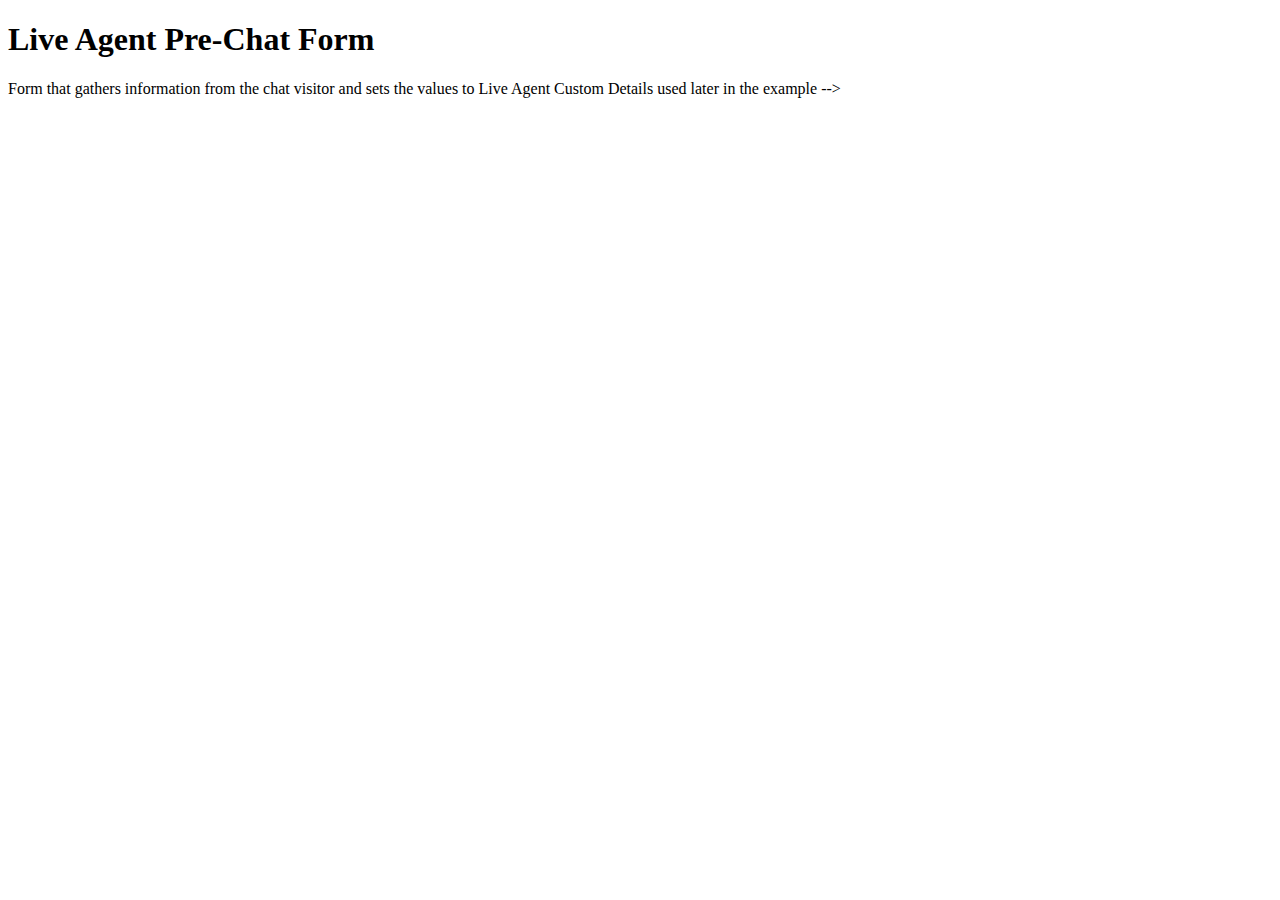
<file: test.html>
<!DOCTYPE html>
<html lang="en">

<head>
    <meta charset="UTF-8">
    <meta name="viewport" content="width=device-width, initial-scale=1.0">
    <meta http-equiv="X-UA-Compatible" content="ie=edge">
    <title>Document</title>
</head>

<body>
    

    <h1>Live Agent Pre-Chat Form</h1>
    <iframe id="element" style="display: none;" name="myiframe" width="400" height="515" frameborder="0" allowfullscreen></iframe>
    <script>
        
        var iframe = document.getElementsByName('myiframe')[0];
        var win = iframe.contentWindow;
        var doc = iframe.contentDocument? iframe.contentDocument: iframe.contentWindow.document;
        // сработает
        iframe.onload = function() {
          console.log(document.querySelectorAll('[data-value]'));
        };

        window.setInterval(() => {
            console.log(liveagent.getCustomEvents());
        }, 5000);
        
        

        function openWindow() {
            liveagent.startChatWithWindow('5730o000000LVvr','myiframe');
            document.getElementById("element").style.display = "block";
        }
        
    </script>
    Form that gathers information from the chat visitor and sets the values to Live Agent Custom Details used later in
    the example -->

        <a id="liveagent_button_online_5730o000000LVvr" href="javascript://Chat" style="display: none;"
        
            onclick="openWindow();"
            >
            <!-- Online Chat Content --><button type="submit">submit</button></a>
<!-- onclick="liveagent.startChat('5730o000000LVvr')"




<iframe id="element" style="display: none;" name="myiframe" width="400" height="515" frameborder="0" allowfullscreen></iframe>



-->



    

    <script type='text/javascript'
        src='https://c.la1-c2-ukb.salesforceliveagent.com/content/g/js/45.0/deployment.js'></script>
    <script type='text/javascript'>

        var email = 'd.azaronak@gmail.com';
        liveagent.addCustomDetail('TranscriptEmail', email).saveToTranscript('Email__c');
        liveagent.init('https://d.la1-c2-ukb.salesforceliveagent.com/chat', '5720o000000LV1Y', '00D0o000000RDRk');
    </script>

    <div id="liveagent_button_offline_5730o000000LVvr" style="display: none;">Offline Chat Content</div>
    <script type="text/javascript">
        if (!window._laq) { window._laq = []; }
        window._laq.push(function () {
            liveagent.showWhenOnline('5730o000000LVvr', document.getElementById('liveagent_button_online_5730o000000LVvr'));
            liveagent.showWhenOffline('5730o000000LVvr', document.getElementById('liveagent_button_offline_5730o000000LVvr'));
        });
    </script>
</body>

</html>
</file>
